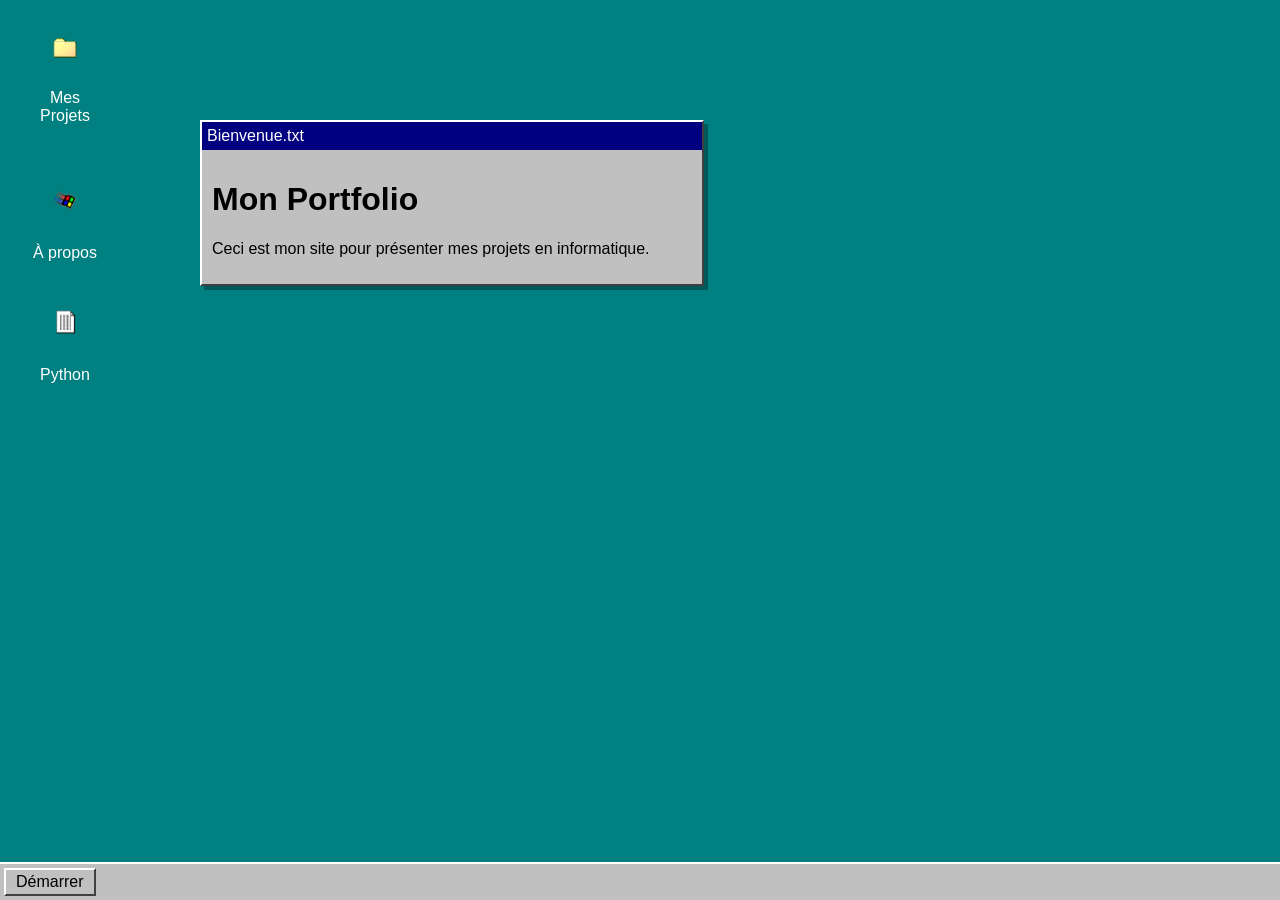
<file: index.html>
<!DOCTYPE html>
  <html lang="fr">
  <head>
    <meta charset="UTF-8">
    <title>Portfolio Windows 98</title>
    <link rel="stylesheet" href="style.css">
  </head>

  <body>

  <div class="desktop">

  <div class="icon">
    <a href="projet.html">
      <img src="icons/folder.png" class="icon-img">
      <p>Mes Projets</p>
    </a>
  </div>

  <div class="icon">
    <a href="propo.html"></a>
      <img src="icons/computer.png" class="icon-img">
      <p>À propos</p>
    </a>
  </div>

  <div class="icon">
    <img src="icons/notepad.png" class="icon-img">
    <p>Python</p>
  </div>
    <!-- Fenêtre principale -->
    <div class="window" id="mainWindow">
      <div class="title-bar">
        <span>Bienvenue.txt</span>
      </div>

      <div class="window-content">
        <h1>Mon Portfolio</h1>
        <p>Ceci est mon site pour présenter mes projets en informatique.</p>
      </div>
    </div>

  </div>

  <div class="taskbar">
    <div class="start">Démarrer</div>
  </div>

  <script src="script.js"></script>

  </body>
  </html>
</file>
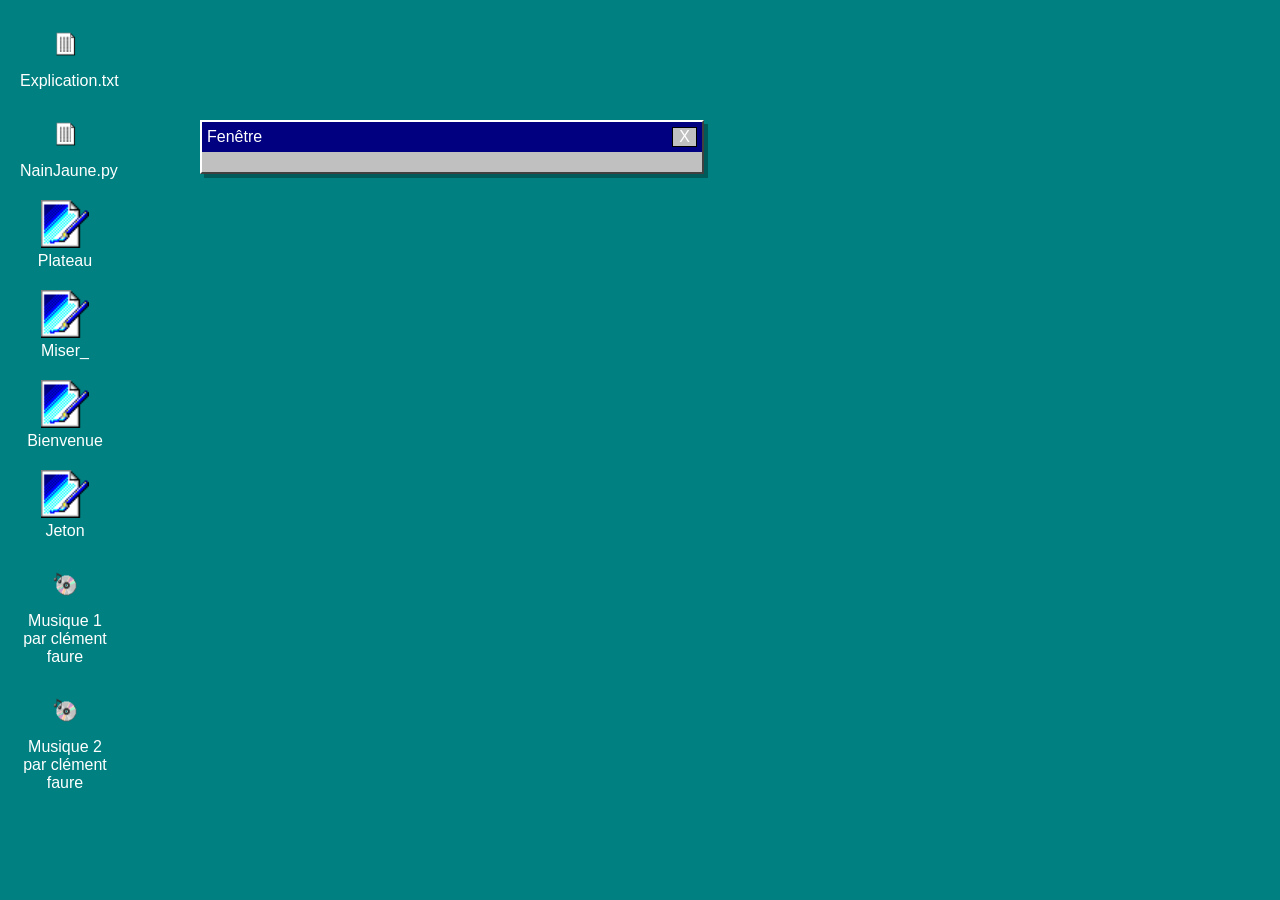
<file: nainjaune.html>
<!DOCTYPE html>
<html lang="fr">
<head>
  <meta charset="UTF-8">
  <title>Nain Jaune OS</title>
  <link rel="stylesheet" href="style.css">
</head>

<body>

<div class="desktop">

  <!-- CODE PYTHON -->
   <div class="icon" onclick="openWindow('code2')">
    <img src="icons/notepad.png" class="icon-img">
    <span>Explication.txt</span>
  </div>
  <div class="icon" onclick="openWindow('code')">
    <img src="icons/notepad.png" class="icon-img">
    <span>NainJaune.py</span>
  </div>

  <!-- IMAGE -->
  <div class="icon" onclick="openWindow('img1')">
    <img src="icons/image.png" class="icon-img">
    <span>Plateau</span>
  </div>
    <div class="icon" onclick="openWindow('img2')">
    <img src="icons/image.png" class="icon-img">
    <span>Miser_</span>
  </div>
    <div class="icon" onclick="openWindow('img3')">
    <img src="icons/image.png" class="icon-img">
    <span>Bienvenue</span>
  </div>
    <div class="icon" onclick="openWindow('img4')">
    <img src="icons/image.png" class="icon-img">
    <span>Jeton</span>
  </div>
  
  <!-- MUSIQUE (deux poulet)-->
  <div class="icon" onclick="openWindow('music1')">
    <img src="icons/music.png" class="icon-img">
    <span>Musique 1 par clément faure</span>
  </div>
  <div class="icon" onclick="openWindow('music2')">
    <img src="icons/music.png" class="icon-img">
    <span>Musique 2 par clément faure</span>
  </div>
</div>

<!-- FENÊTRE -->
<div id="mainWindow" class="window hidden">
  <div class="title-bar">
    <span id="window-title">Fenêtre</span>
    <span class="close" onclick="closeWindow()">X</span>
  </div>

  <div id="window-content" class="window-content"></div>
</div>

<script src="script.js"></script>

</body>
</html>
</file>
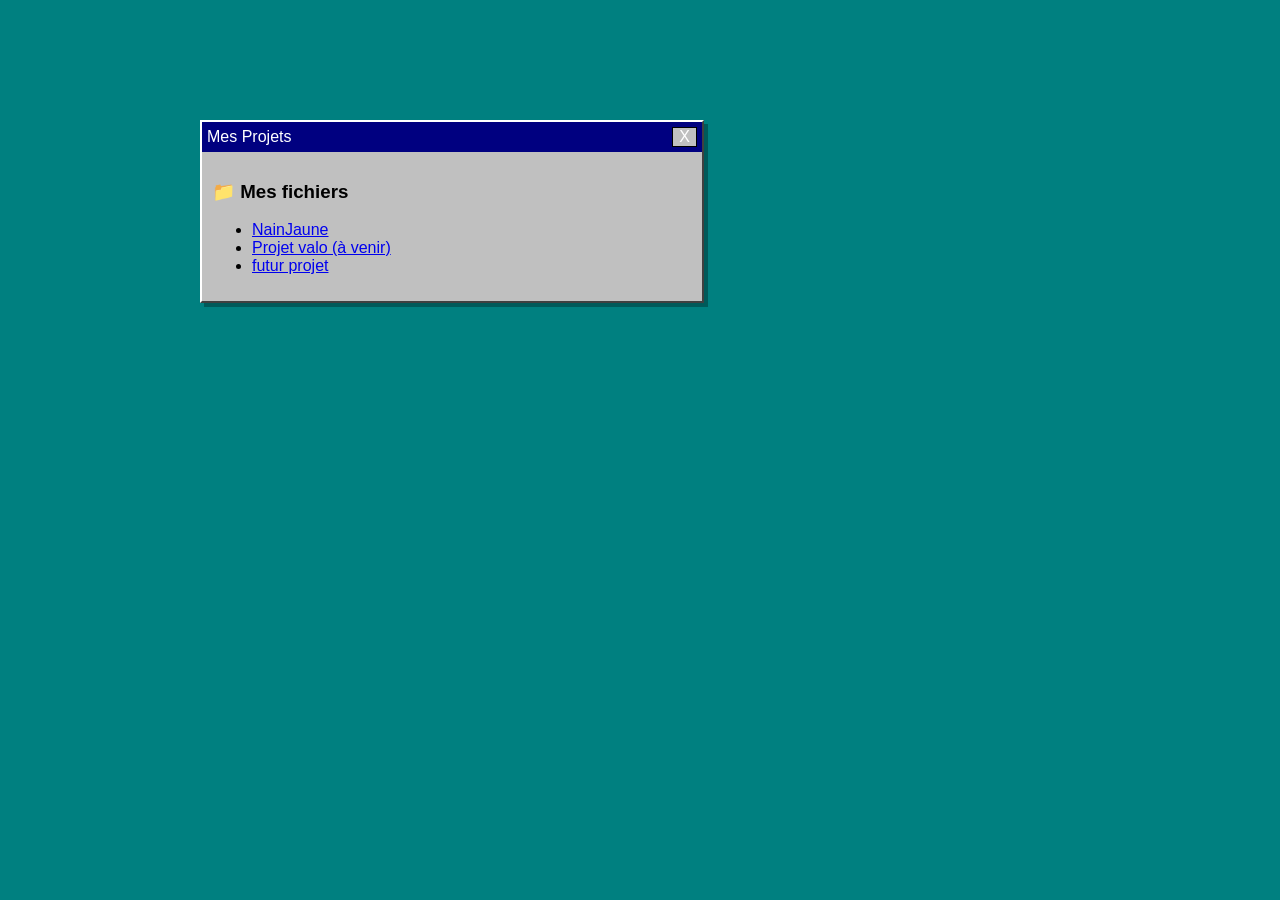
<file: projet.html>
<!DOCTYPE html>
<html lang="fr">
<head>
  <meta charset="UTF-8">
  <title>Mes projets</title>
  <link rel="stylesheet" href="style.css">
</head>

<body>

<div class="window">

  <div class="title-bar">
    <span>Mes Projets</span>
    <span class="close">X</span>
  </div>

  <div class="window-content">

    <h3>📁 Mes fichiers</h3>

    <ul>
      <li>
        <a href="nainjaune.html">NainJaune</a>
      </li>

      <li>
        <a href="#">Projet valo (à venir)</a>
      </li>

      <li>
        <a href="#">futur projet</a>
      </li>
    </ul>

  </div>

</div>

</body>
</html>
</file>
<file: style.css>
body {
    margin: 0;
    background: #008080;
    font-family: "MS Sans Serif", Arial, sans-serif;
}

.desktop {
    display: flex;
    flex-direction: column;
    align-items: flex-start;
    gap: 20px;

    padding: 20px;
}

.icon {
    width: 90px;
    text-align: center;
    color: white;
    cursor: pointer;
}

.icon a {
    text-decoration: none;
    color: white;

    display: flex;
    flex-direction: column;
    align-items: center;

    padding: 5px;
}

.icon img,
.icon-img {
    width: 48px;
    height: 48px;
    object-fit: contain;
}

.icon:hover {
    background: rgba(255, 255, 255, 0.2);
}

.window {
    width: 500px;
    background: #c0c0c0;

    position: absolute;
    top: 120px;
    left: 200px;

    border-top: 2px solid white;
    border-left: 2px solid white;
    border-right: 2px solid #404040;
    border-bottom: 2px solid #404040;

    box-shadow: 4px 4px 0 rgba(0, 0, 0, 0.3);
}

.title-bar {
    background: navy;
    color: white;

    padding: 5px;

    display: flex;
    justify-content: space-between;
    align-items: center;

    cursor: move;
}

.close {
    background: #c0c0c0;
    border: 1px solid black;
    padding: 0 6px;
    cursor: pointer;
}

.window-content {
    padding: 10px;
}

pre {
    background: black;
    color: #00ff00;

    padding: 10px;
    margin: 0;

    font-family: monospace;
    font-size: 13px;

    max-height: 400px;
    overflow-y: auto;

    border: 2px inset gray;
}

.taskbar {
    position: fixed;
    bottom: 0;
    width: 100%;

    background: #c0c0c0;
    padding: 4px;

    border-top: 2px solid white;
}

.start {
    display: inline-block;
    padding: 3px 10px;

    background: #c0c0c0;

    border-top: 2px solid white;
    border-left: 2px solid white;
    border-right: 2px solid #404040;
    border-bottom: 2px solid #404040;

    cursor: pointer;
}
</file>
